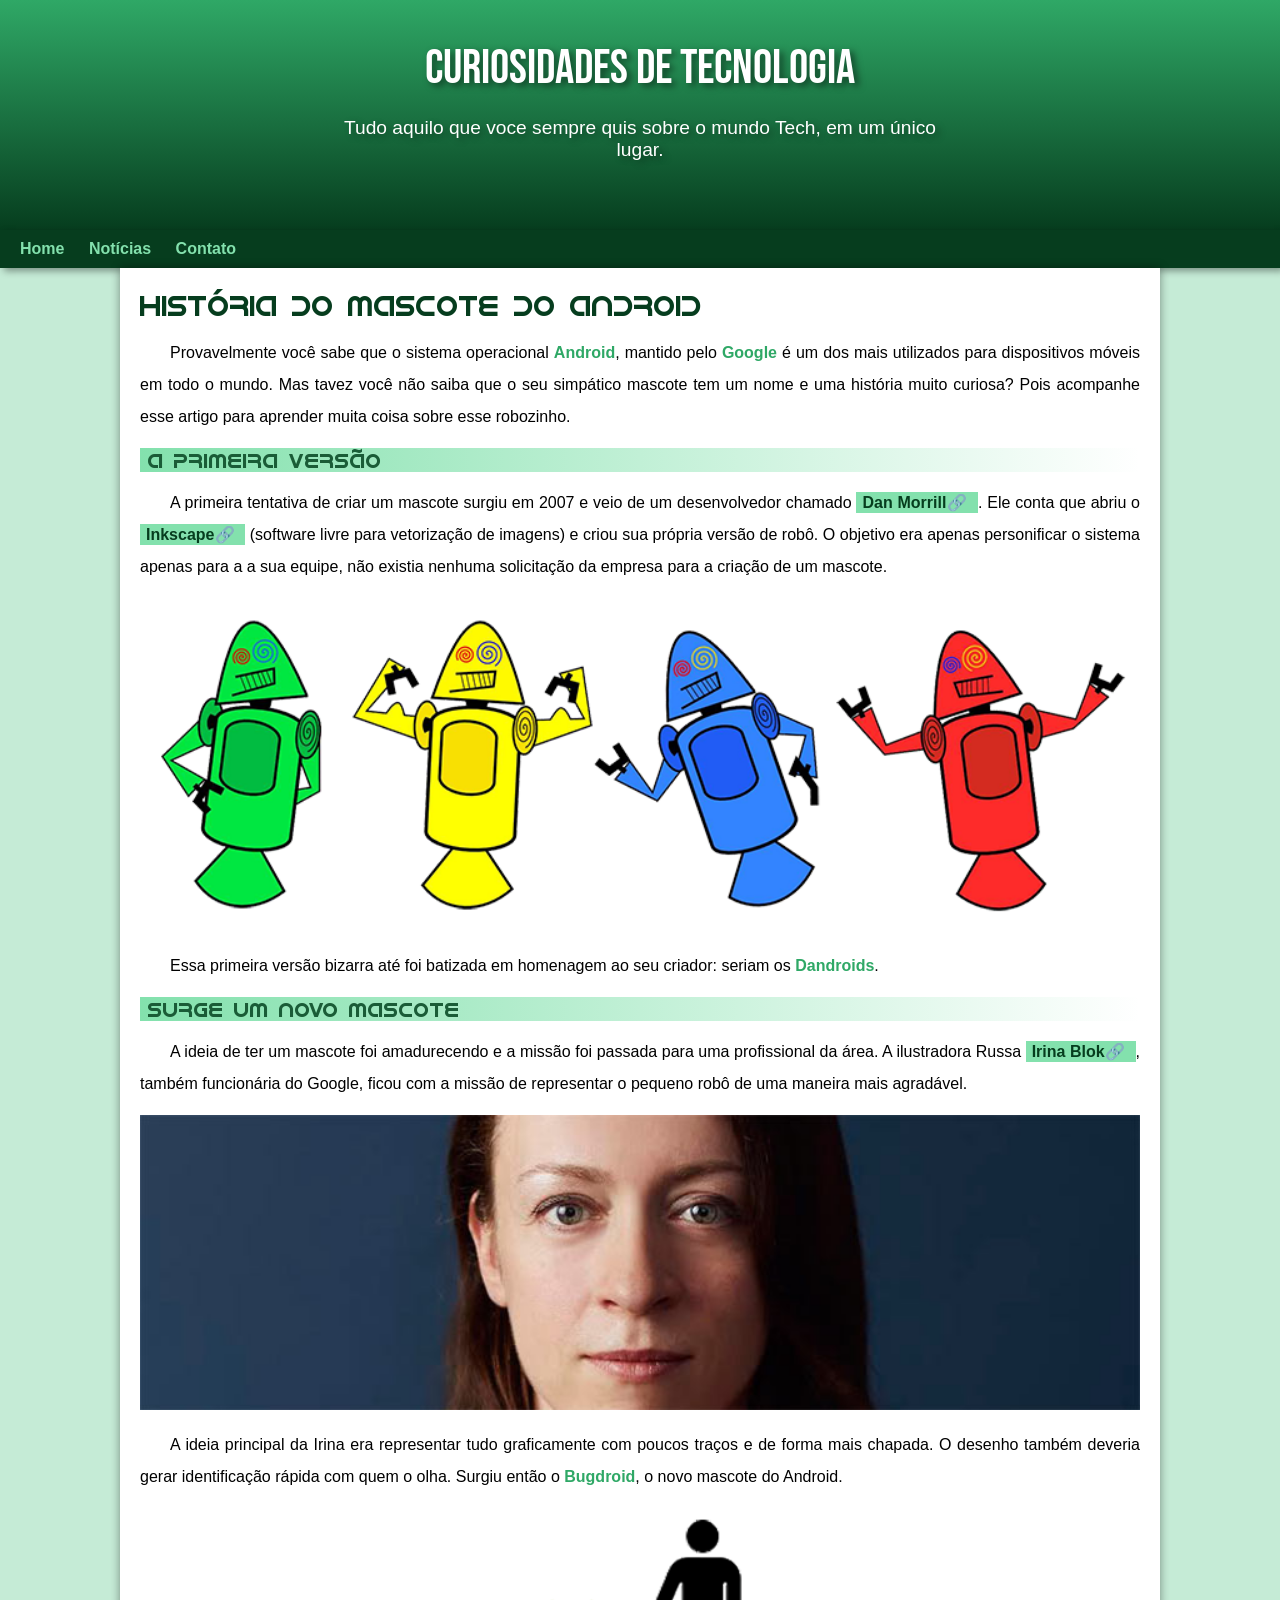
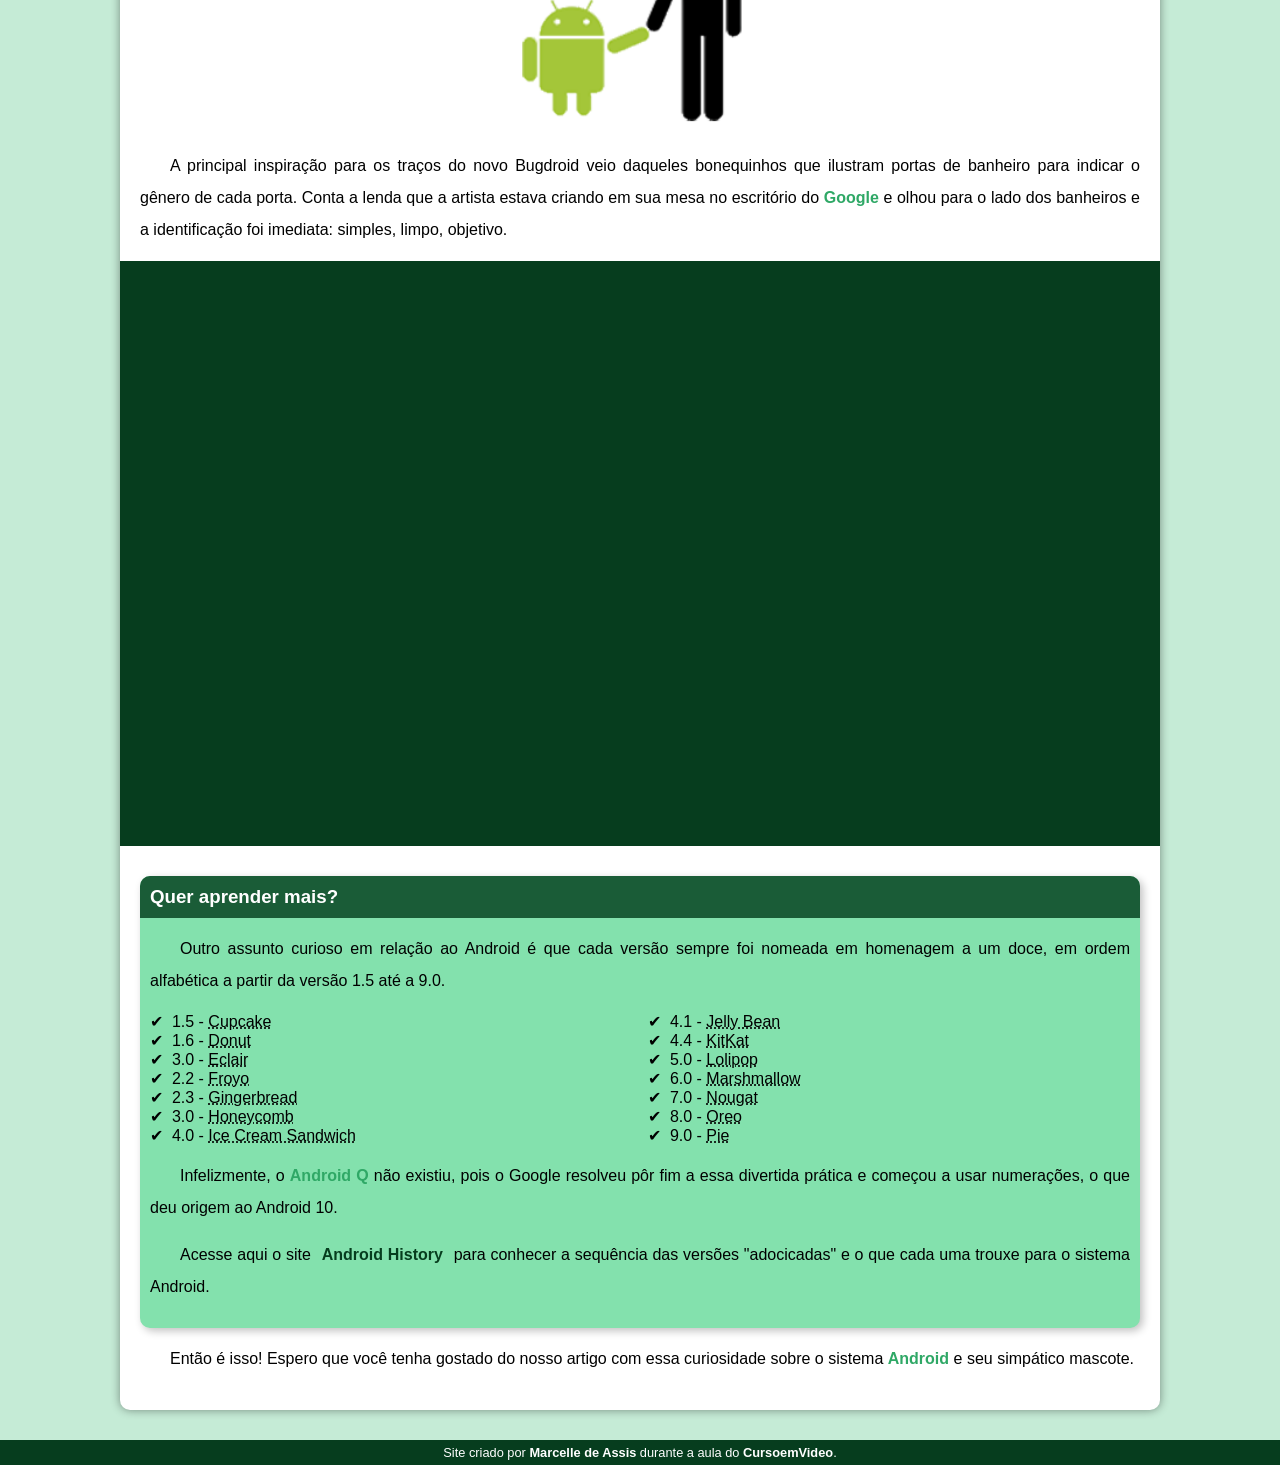
<file: index.html>
<!DOCTYPE html>
<html lang="pt-br">
<head>
    <meta charset="UTF-8">
    <meta name="viewport" content="width=device-width, initial-scale=1.0">
    <title>Como surgiu o mascote do Android?</title>
    <link rel="shortcut icon" href="imagens/favicon.ico" type="image/x-icon">
    <link rel="stylesheet" href="style/style.css">
</head>
<body>
    <header>
        <h1>Curiosidades de Tecnologia</h1>
        <p>Tudo aquilo que voce sempre quis sobre o mundo Tech, em um único lugar.</p>
    </header>
    <nav>
        <a href="#">Home</a>
        <a href="#">Notícias</a>
        <a href="#">Contato</a>
    </nav>
    <main>
        <article>
            <h1>
                História do Mascote do Android
            </h1>

            <p>
                Provavelmente você sabe que o sistema operacional <strong>Android</strong>, mantido pelo <strong>Google</strong> é um dos mais utilizados para dispositivos móveis em todo o mundo. Mas tavez você não saiba que o seu simpático mascote tem um nome e uma história muito curiosa? Pois acompanhe esse artigo para aprender muita coisa sobre esse robozinho.               
            </p>

            <h2>
                A primeira versão
            </h2>

            <p>
                A primeira tentativa de criar um mascote surgiu em 2007 e veio de um desenvolvedor chamado <a href="https://androidcommunity.com/dan-morrill-shows-us-the-android-mascot-that-almost-was-20130103/" target="_blank" class="externo">Dan Morrill</a>. Ele conta que abriu o <a href="https://inkscape.org/" target="_blank" class="externo">Inkscape</a> (software livre para vetorização de imagens) e criou sua própria versão de robô. O objetivo era apenas personificar o sistema apenas para a a sua equipe, não existia nenhuma solicitação da empresa para a criação de um mascote.
            </p>

            <picture>
                <source media="(max-width: 600px)" srcset="imagens/dan-droids-pq.png"><img src="imagens/dan-droids.png" alt="Primeiro mascote do Android">
            </picture>

            <p>
                Essa primeira versão bizarra até foi batizada em homenagem ao seu criador: seriam os <strong>Dandroids</strong>.
            </p>

            <h2>
                Surge um novo mascote
            </h2>

            <p>
                A ideia de ter um mascote foi amadurecendo e a missão foi passada para uma profissional da área. A ilustradora Russa <a href="https://www.irinablok.com/" target="_blank" class="externo">Irina Blok</a>, também funcionária do Google, ficou com a missão de representar o pequeno robô de uma maneira mais agradável.
            </p>

            <picture>
                <source media="(max-width: 600px)" srcset="imagens/irina-blok-pq.jpg">
                <img src="imagens/irina-blok.jpg" alt="Irina Blok, criadora do Bugdroid">
            </picture>

            <p>
                A ideia principal da Irina era representar tudo graficamente com poucos traços e de forma mais chapada. O desenho também deveria gerar identificação rápida com quem o olha. Surgiu então o <strong>Bugdroid</strong>, o novo mascote do Android.
            </p>

            <img src="imagens/bugdroid.png" class="pequena" alt="Bugdroid">

            <p>
                A principal inspiração para os traços do novo Bugdroid veio daqueles bonequinhos que ilustram portas de banheiro para indicar o gênero de cada porta. Conta a lenda que a artista estava criando em sua mesa no escritório do <strong>Google</strong> e olhou para o lado dos banheiros e a identificação foi imediata: simples, limpo, objetivo.
            </p>

            <div class="video"><iframe width="560" height="315" src="https://www.youtube.com/embed/l2UDgpLz20M?si=o8-PcWJ5GWxRqBCq" title="YouTube video player" frameborder="0" allow="accelerometer; autoplay; clipboard-write; encrypted-media; gyroscope; picture-in-picture; web-share" referrerpolicy="strict-origin-when-cross-origin" allowfullscreen></iframe></div>
            
            <aside>
                <h3>
                    Quer aprender mais?
                </h3>

                <p>
                    Outro assunto curioso em relação ao Android é que cada versão sempre foi nomeada em homenagem a um doce, em ordem alfabética a partir da versão 1.5 até a 9.0.
                </p>

                <ul>
                    <li>1.5 - <abbr title="Bolinho">Cupcake</abbr>
                    </li>
                    <li>1.6 - <abbr title="Rosquinha">Donut</abbr>
                    </li>
                    <li>3.0 - <abbr title="Bomba">Eclair</abbr>
                    </li>
                    <li>2.2 - <abbr title="Iogurte congelado">Froyo</abbr>
                    </li>
                    <li>2.3 - <abbr title="Biscoito de Gengibre">Gingerbread</abbr>
                    </li>
                    <li>3.0 - <abbr title="Favo de Mel">Honeycomb</abbr>
                    </li>
                    <li>4.0 - <abbr title="Sanduíche de Sorvete">Ice Cream Sandwich</abbr>
                    </li>
                    <li>4.1 - <abbr title="Jujuba">Jelly Bean</abbr>
                    </li>
                    <li>4.4 - <abbr title="KitKat">KitKat</abbr>
                    </li>
                    <li>5.0 - <abbr title="Pirulito">Lolipop</abbr>
                    </li>
                    <li>6.0 - <abbr title="Marshmallow">Marshmallow</abbr>
                    </li>
                    <li>7.0 - <abbr title="Torrone">Nougat</abbr>
                    </li>
                    <li>8.0 - <abbr title="Oreo">Oreo</abbr>
                    </li>
                    <li>9.0 - <abbr title="Torta">Pie</abbr>
                    </li>
                </ul>

                <p>
                    Infelizmente, o <strong>Android Q</strong> não existiu, pois o Google resolveu pôr fim a essa divertida prática e começou a usar numerações, o que deu origem ao Android 10.
                </p>

                <p>
                    Acesse aqui o site <a href="https://www.android.com/intl/en_uk/" target="_blank">Android History</a> para conhecer a sequência das versões "adocicadas" e o que cada uma trouxe para o sistema Android.
                </p>
            </aside>

            <p>
                Então é isso! Espero que você tenha gostado do nosso artigo com essa curiosidade sobre o sistema <strong>Android</strong> e seu simpático mascote.
            </p>

        </article>
    </main>
    <footer>
        <p>
            Site criado por <a href="https://github.com/marcelledeassis" target="_blank" >Marcelle de Assis</a> durante a aula do <a href="https://www.youtube.com/cursoemvideo" target="_blank" >CursoemVideo</a>.
        </p>
    </footer>
</body>
</html>
</file>
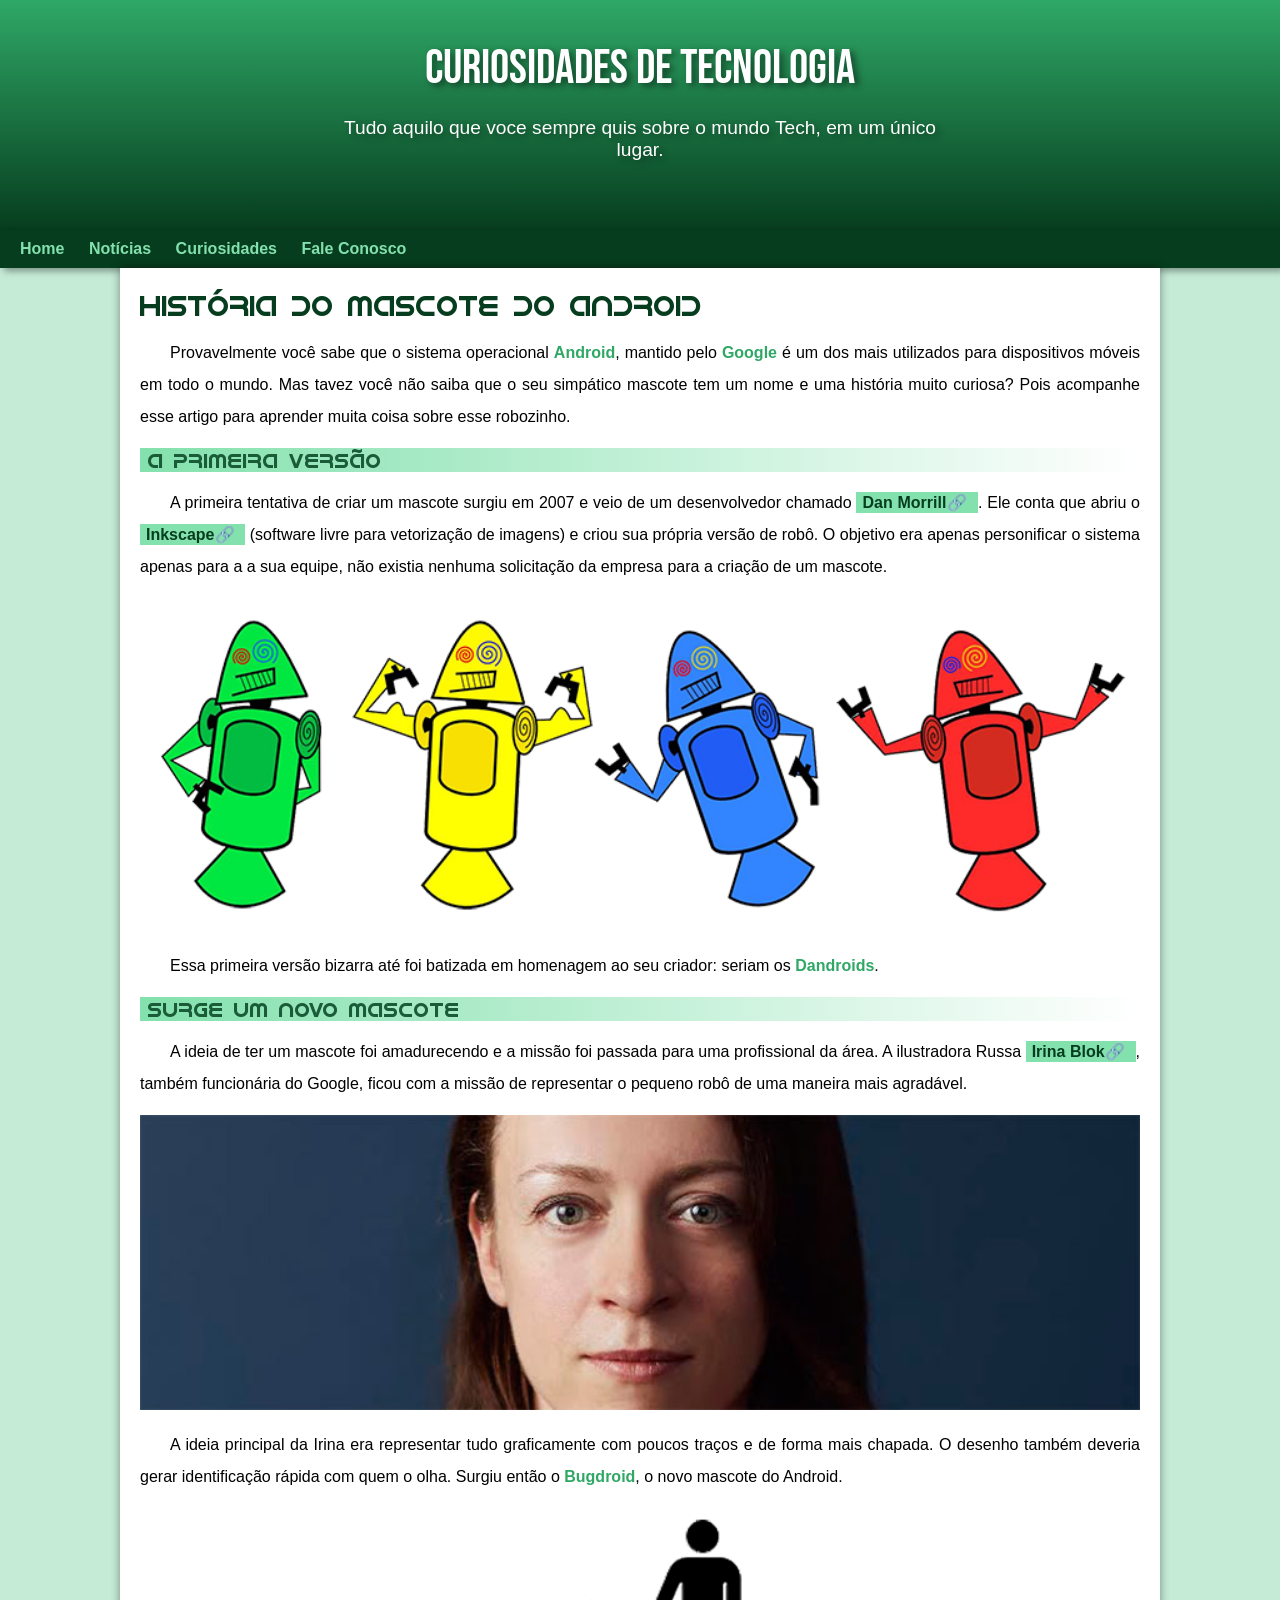
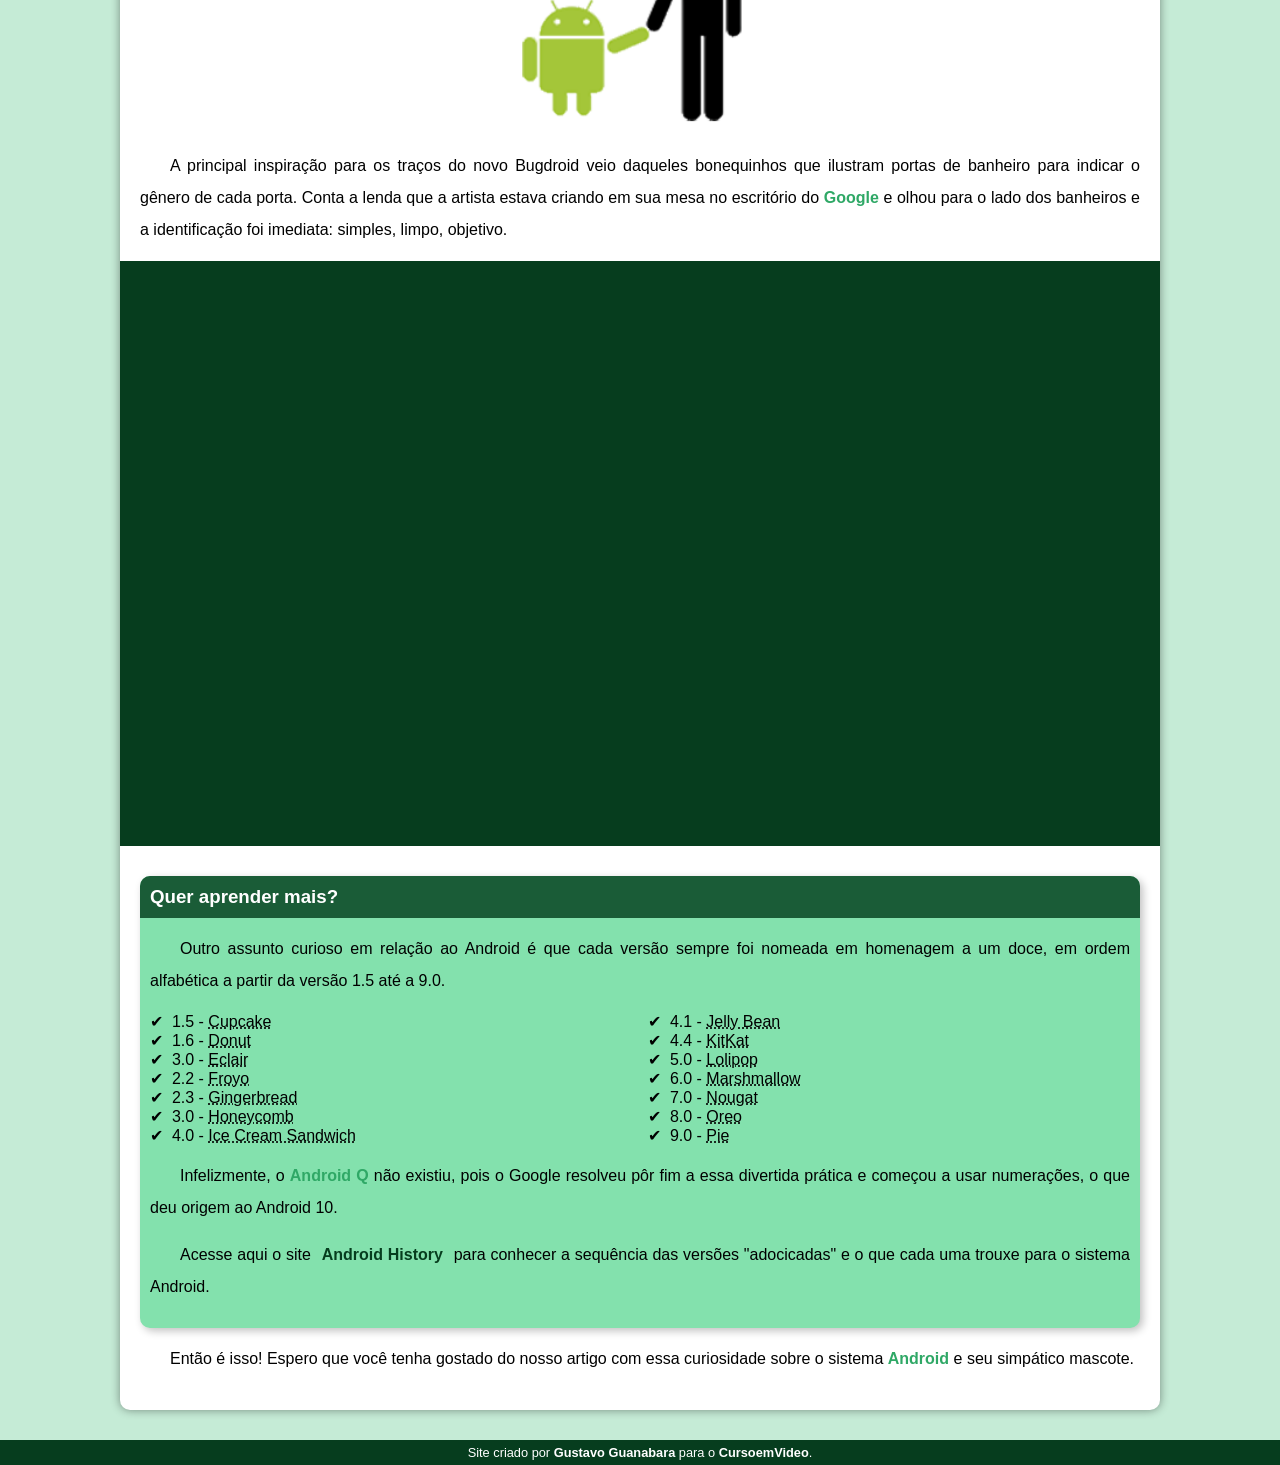
<file: index.html.html>
<!DOCTYPE html>
<html lang="pt-br">
<head>
    <meta charset="UTF-8">
    <meta name="viewport" content="width=device-width, initial-scale=1.0">
    <title>Como surgiu o mascote do Android?</title>
    <link rel="shortcut icon" href="imagens/favicon.ico" type="image/x-icon">
    <link rel="stylesheet" href="style/style.css">
</head>
<body>
    <header>
        <h1>Curiosidades de Tecnologia</h1>
        <p>Tudo aquilo que voce sempre quis sobre o mundo Tech, em um único lugar.</p>
    </header>
    <nav>
        <a href="#">Home</a>
        <a href="#">Notícias</a>
        <a href="#">Curiosidades</a>
        <a href="#">Fale Conosco</a>
    </nav>
    <main>
        <article>
            <h1>
                História do Mascote do Android
            </h1>

            <p>
                Provavelmente você sabe que o sistema operacional <strong>Android</strong>, mantido pelo <strong>Google</strong> é um dos mais utilizados para dispositivos móveis em todo o mundo. Mas tavez você não saiba que o seu simpático mascote tem um nome e uma história muito curiosa? Pois acompanhe esse artigo para aprender muita coisa sobre esse robozinho.               
            </p>

            <h2>
                A primeira versão
            </h2>

            <p>
                A primeira tentativa de criar um mascote surgiu em 2007 e veio de um desenvolvedor chamado <a href="https://androidcommunity.com/dan-morrill-shows-us-the-android-mascot-that-almost-was-20130103/" target="_blank" class="externo">Dan Morrill</a>. Ele conta que abriu o <a href="https://inkscape.org/" target="_blank" class="externo">Inkscape</a> (software livre para vetorização de imagens) e criou sua própria versão de robô. O objetivo era apenas personificar o sistema apenas para a a sua equipe, não existia nenhuma solicitação da empresa para a criação de um mascote.
            </p>

            <picture>
                <source media="(max-width: 600px)" srcset="imagens/dan-droids-pq.png"><img src="imagens/dan-droids.png" alt="Primeiro mascote do Android">
            </picture>

            <p>
                Essa primeira versão bizarra até foi batizada em homenagem ao seu criador: seriam os <strong>Dandroids</strong>.
            </p>

            <h2>
                Surge um novo mascote
            </h2>

            <p>
                A ideia de ter um mascote foi amadurecendo e a missão foi passada para uma profissional da área. A ilustradora Russa <a href="https://www.irinablok.com/" target="_blank" class="externo">Irina Blok</a>, também funcionária do Google, ficou com a missão de representar o pequeno robô de uma maneira mais agradável.
            </p>

            <picture>
                <source media="(max-width: 600px)" srcset="imagens/irina-blok-pq.jpg">
                <img src="imagens/irina-blok.jpg" alt="Irina Blok, criadora do Bugdroid">
            </picture>

            <p>
                A ideia principal da Irina era representar tudo graficamente com poucos traços e de forma mais chapada. O desenho também deveria gerar identificação rápida com quem o olha. Surgiu então o <strong>Bugdroid</strong>, o novo mascote do Android.
            </p>

            <img src="imagens/bugdroid.png" class="pequena" alt="Bugdroid">

            <p>
                A principal inspiração para os traços do novo Bugdroid veio daqueles bonequinhos que ilustram portas de banheiro para indicar o gênero de cada porta. Conta a lenda que a artista estava criando em sua mesa no escritório do <strong>Google</strong> e olhou para o lado dos banheiros e a identificação foi imediata: simples, limpo, objetivo.
            </p>

            <div class="video"><iframe width="560" height="315" src="https://www.youtube.com/embed/l2UDgpLz20M?si=o8-PcWJ5GWxRqBCq" title="YouTube video player" frameborder="0" allow="accelerometer; autoplay; clipboard-write; encrypted-media; gyroscope; picture-in-picture; web-share" referrerpolicy="strict-origin-when-cross-origin" allowfullscreen></iframe></div>
            
            <aside>
                <h3>
                    Quer aprender mais?
                </h3>

                <p>
                    Outro assunto curioso em relação ao Android é que cada versão sempre foi nomeada em homenagem a um doce, em ordem alfabética a partir da versão 1.5 até a 9.0.
                </p>

                <ul>
                    <li>1.5 - <abbr title="Bolinho">Cupcake</abbr>
                    </li>
                    <li>1.6 - <abbr title="Rosquinha">Donut</abbr>
                    </li>
                    <li>3.0 - <abbr title="Bomba">Eclair</abbr>
                    </li>
                    <li>2.2 - <abbr title="Iogurte congelado">Froyo</abbr>
                    </li>
                    <li>2.3 - <abbr title="Biscoito de Gengibre">Gingerbread</abbr>
                    </li>
                    <li>3.0 - <abbr title="Favo de Mel">Honeycomb</abbr>
                    </li>
                    <li>4.0 - <abbr title="Sanduíche de Sorvete">Ice Cream Sandwich</abbr>
                    </li>
                    <li>4.1 - <abbr title="Jujuba">Jelly Bean</abbr>
                    </li>
                    <li>4.4 - <abbr title="KitKat">KitKat</abbr>
                    </li>
                    <li>5.0 - <abbr title="Pirulito">Lolipop</abbr>
                    </li>
                    <li>6.0 - <abbr title="Marshmallow">Marshmallow</abbr>
                    </li>
                    <li>7.0 - <abbr title="Torrone">Nougat</abbr>
                    </li>
                    <li>8.0 - <abbr title="Oreo">Oreo</abbr>
                    </li>
                    <li>9.0 - <abbr title="Torta">Pie</abbr>
                    </li>
                </ul>

                <p>
                    Infelizmente, o <strong>Android Q</strong> não existiu, pois o Google resolveu pôr fim a essa divertida prática e começou a usar numerações, o que deu origem ao Android 10.
                </p>

                <p>
                    Acesse aqui o site <a href="https://www.android.com/intl/en_uk/" target="_blank">Android History</a> para conhecer a sequência das versões "adocicadas" e o que cada uma trouxe para o sistema Android.
                </p>
            </aside>

            <p>
                Então é isso! Espero que você tenha gostado do nosso artigo com essa curiosidade sobre o sistema <strong>Android</strong> e seu simpático mascote.
            </p>

        </article>
    </main>
    <footer>
        <p>
            Site criado por <a href="https://gustavoguanabara.github.io/" target="_blank" >Gustavo Guanabara</a> para o <a href="https://www.youtube.com/cursoemvideo" target="_blank" >CursoemVideo</a>.
        </p>
    </footer>
</body>
</html>
</file>
<file: style/style.css>
@charset "UTF-8";

@import url('https://fonts.googleapis.com/css2?family=Bebas+Neue&display=swap');

@font-face {
    font-family: 'Android';
    src: url('../fontes/idroid.otf');
    font-weight: normal;
}

* {
    padding: 0px;
    margin: 0px;
}

:root {
    --cor0: #c5ebd6;
    --cor1: #83e1ad;
    --cor2: #3ddc84;
    --cor3: #2fa866;
    --cor4: #1a5c37;
    --cor5: #063d1e;

    --fonte-padrao: Arial, Verdana, Helvetica, sans-serif;
    --fonte-destaque:'Bebas Neue', sans-serif;
    --fonte-android: 'Android'


}

body {
    background-color: var(--cor0);
    font-family: var(--fonte-padrao);
}

a.externo::after {
    content: '\1F517\00A0';
}

header {
    background-image: linear-gradient(to bottom, var(--cor3), var(--cor5));
    min-height: 150px;
    text-align: center;
    padding: 40px;   
}

header > h1 {
    color: white;
    font-family: var(--fonte-destaque);
    font-size: 3em;
    font-weight: normal;
    margin-bottom: 20px;
    text-shadow: 4px 3px 7px rgba(0, 0, 0, 0.514);
}

header > p {
    color: white;
    font-family: var(--fonte-padrao);
    font-size: 1.2em;
    max-width: 600px;
    padding-right: 10px;
    padding-left: 10px;
    margin: auto;
    margin-bottom: 20px;
    text-shadow: 4px 3px 7px rgba(0, 0, 0, 0.384);
}

nav {
    background-color: var(--cor5);
    padding: 10px;
    box-shadow: 4px 3px 7px rgba(0, 0, 0, 0.384);
}

nav > a {
    color: var(--cor1);
    padding: 10px;
    border-radius: 5px;
    text-decoration: none;
    font-weight: bold;
    transition-duration: .5s;
}

nav > a:hover {
    background-color: var(--cor3);
    color: var(--cor5);
}
main {
    min-width: 300px;
    max-width: 1000px;
    padding: 20px;
    margin: auto;
    margin-bottom: 30px;
    background-color: white;
    box-shadow: 0px 0px 10px rgba(0, 0, 0, 0.411);
    border-bottom-left-radius: 10px;
    border-bottom-right-radius: 10px;

}

main h1 {
    font-family: var(--fonte-android);
    font-weight: normal;
    font-size: 1.8em;
    color: var(--cor5);
    
}

main h2 {
    font-family: var(--fonte-android);
    color: var(--cor4);
    font-size: 1.3em;
    font-weight: normal;
    background-image: linear-gradient(to right, var(--cor1), transparent);
    text-indent: 8px;
}

main p {
    margin: 15px 0px;
    text-align: justify;
    text-indent: 30px;
    line-height: 2em;
    font-size: 1em;

}

main strong {
    color: var(--cor3);
    font-weight: bold;
}

main a {
    text-decoration: none;
    font-weight: bold;
    color: var(--cor5);
    background-color: var(--cor1);
    padding: 2px 6px;
}

main a:hover {
    text-decoration: underline;
    color: var(--cor4);
}

main img {
    width: 100%;
}

main img.pequena {
    max-width: 350px;
    display: block;
    margin: auto;
}

div.video {
    background-color: var(--cor5);
    margin: 0px -20px 30px -20px;
    padding: 20px;
    padding-bottom: 56.5%;
    position: relative;
}

div.video > iframe {
    position: absolute;
    top: 5%;
    left: 5%;
    width: 90%;
    height: 90%;
}

aside {
    background-color: var(--cor1);
    padding: 10px;
    border-radius: 10px;
    box-shadow: 3px 3px 8px rgba(0, 0, 0, 0.247);
}

aside > h3 {
    background-color: var(--cor4);
    color: white;
    padding: 10px;
    margin: -10px -10px 0px -10px; /*margem negativa*/
    border-radius: 10px 10px 0px 0px;
}


aside > ul {
    list-style-type: '\2714\00A0\00A0';
    list-style-position: inside;
    columns: 2;
}

footer {
    background-color: var(--cor5);
    color: white;
    text-align: center;
    font-size: 0.8em;
    padding: 5px;
}

footer a {
    color: white;
    font-weight: bolder;
    text-decoration: none;
}

footer a:hover {
    text-decoration: underline;
    color: var(--cor1);
}
</file>
